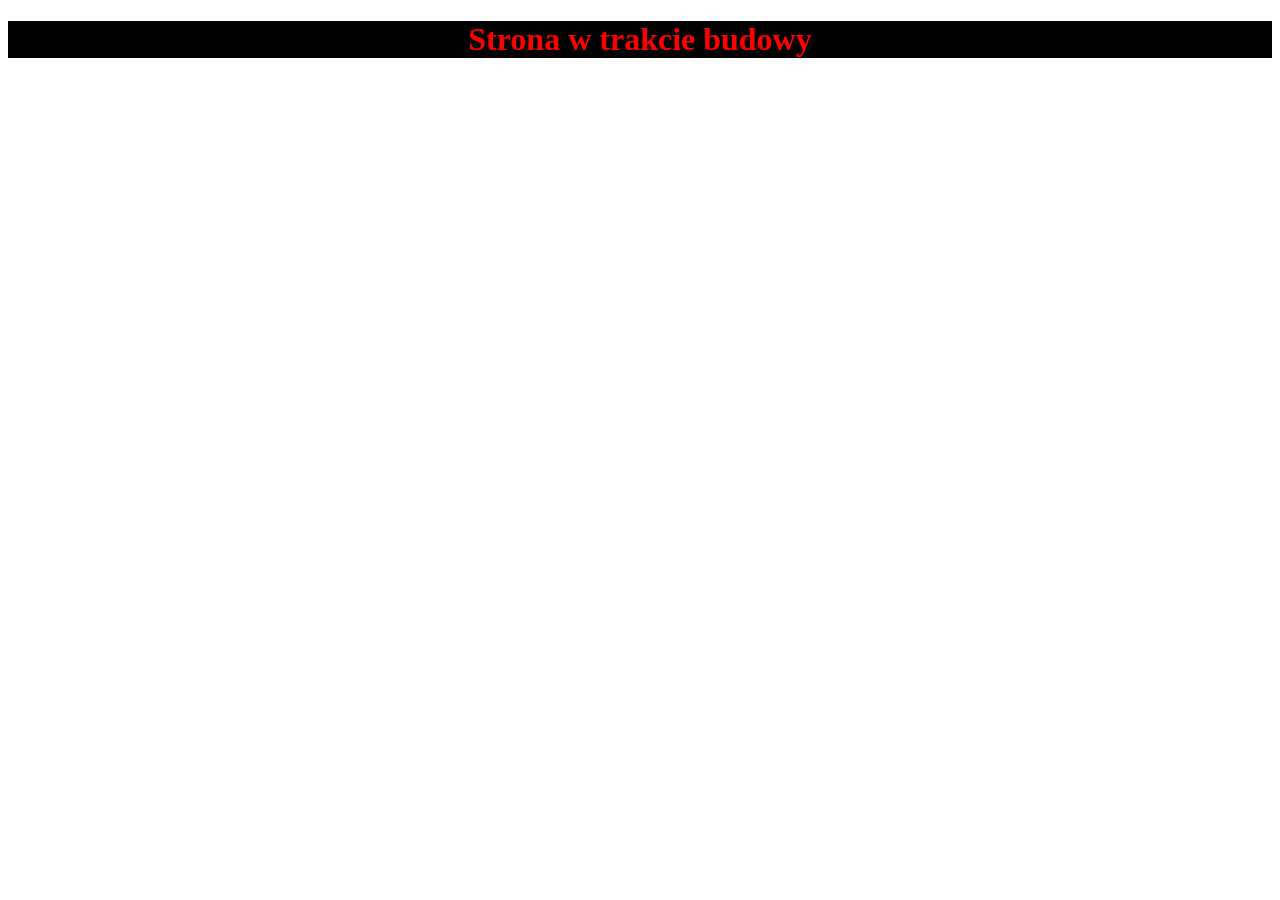
<file: wycieczki.html>
<!DOCTYPE html>
<html lang="PL">
<head>
    <meta charset="UTF-8">
    <meta name="viewport" content="width=device-width, initial-scale=1.0">
    <title>Wycieczki</title>
    <style>
        h1{text-align: center;
        color: red;
    background-color: black;}
        
    </style>
</head>
<body>
    <h1>Strona w trakcie budowy</h1>
    
</body>
</html>
</file>
